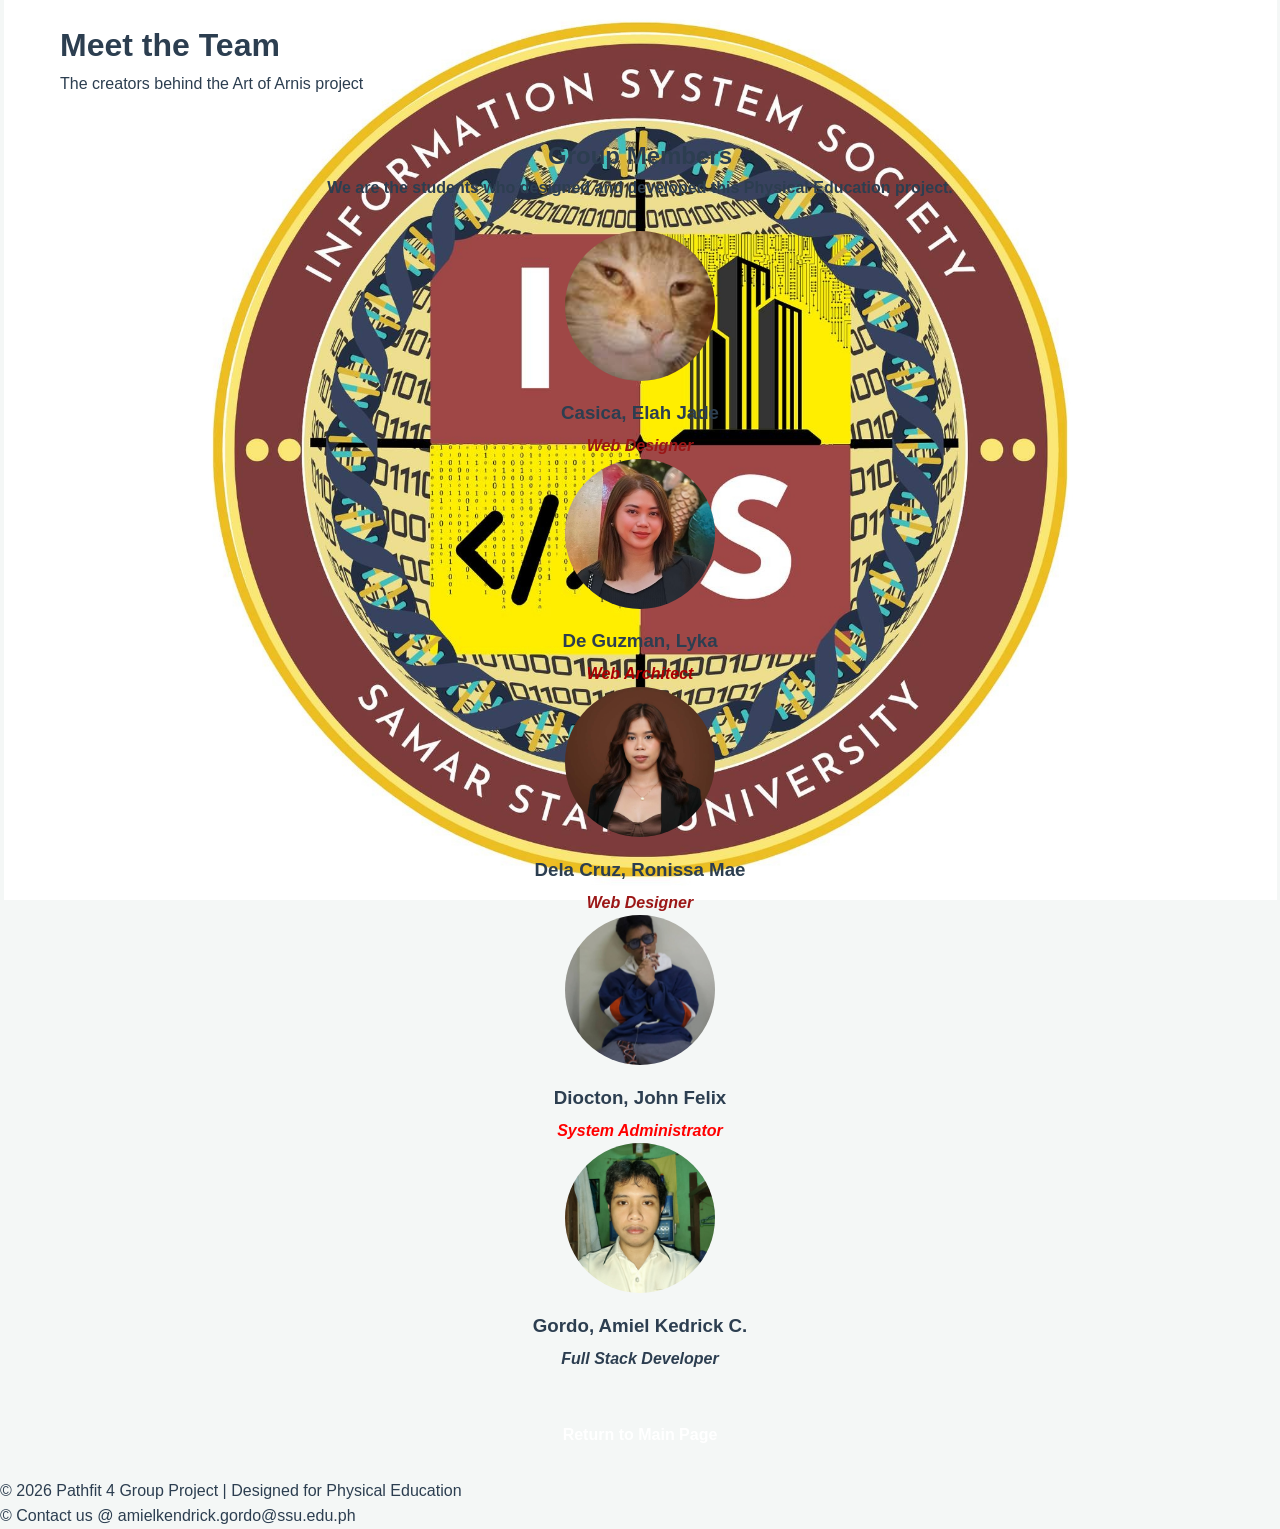
<file: members.html>
<!DOCTYPE html>
<html lang="en">
<head>
    <meta charset="UTF-8">
    <meta name="viewport" content="width=device-width, initial-scale=1.0">
    <title>Meet the Team - Pathfit 4</title>
    <link rel="stylesheet" href="style.css">
    
    <style>
        body {
            background-image: url('Pictures/islogo.jpg');
            background-repeat: no-repeat;
            background-position: center center;
            background-attachment: fixed;
            background-size: contain;
        }
    </style>
</head>
<body>

    <header>
        <div class="container">
            <h1>Meet the Team</h1>
            <p>The creators behind the Art of Arnis project</p>
        </div>
    </header>

    <div class="container">
        <section class="section-box" style="text-align: center;">
            <h2>Group Members</h2>
            <p style="font-weight: bold;">We are the students who designed and developed this Physical Education project.</p>
            
            <div class="slider-container" style="margin-top: 30px; text-align: center;">
                
                <div class="slider-item">
                    <img src="Pictures\Elah.jpg" alt="Photo of Casica, Ellah Jade" style="width: 150px; height: 150px; border-radius: 50%; object-fit: cover; margin-bottom: 10px; border: 3px solid var(--primary-color);">
                    <h3 style="margin-bottom: 5px;">Casica, Elah Jade</h3>
                    <p style="margin-top: 0; font-style: italic; font-weight: bold; color: #9b1616;">Web Designer</p>
                </div>
                
                <div class="slider-item">
                    <img src="Pictures\Lyka.jpg" alt="Photo of De Guzman, Lyka" style="width: 150px; height: 150px; border-radius: 50%; object-fit: cover; margin-bottom: 10px; border: 3px solid var(--primary-color);">
                    <h3 style="margin-bottom: 5px;">De Guzman, Lyka</h3>
                    <p style="margin-top: 0; font-style: italic; font-weight: bold; color: #ad0000;">Web Architect</p>
                </div>
                
                <div class="slider-item">
                    <img src="Pictures\Ronissa.jpg" alt="Photo of Dela Cruz, Ronissa Mae" style="width: 150px; height: 150px; border-radius: 50%; object-fit: cover; margin-bottom: 10px; border: 3px solid var(--primary-color);">
                    <h3 style="margin-bottom: 5px;">Dela Cruz, Ronissa Mae</h3>
                    <p style="margin-top: 0; font-style: italic; font-weight: bold; color: #9b1616;">Web Designer</p>
                </div>
                
                <div class="slider-item">
                    <img src="Pictures\John.jpg" alt="Photo of Diocton, John Felix" style="width: 150px; height: 150px; border-radius: 50%; object-fit: cover; margin-bottom: 10px; border: 3px solid var(--primary-color);">
                    <h3 style="margin-bottom: 5px;">Diocton, John Felix</h3>
                    <p style="margin-top: 0; font-style: italic; font-weight: bold; color: #ff0000;">System Administrator</p>
                </div>
                
                <div class="slider-item">
                    <img src="Pictures\Amiel.jpg" alt="Photo of Gordo, Amiel Kedrick C." style="width: 150px; height: 150px; border-radius: 50%; object-fit: cover; margin-bottom: 10px; border: 3px solid var(--primary-color);">
                    <h3 style="margin-bottom: 5px;">Gordo, Amiel Kedrick C.</h3>
                    <p style="margin-top: 0; font-style: italic; font-weight: bold; color: var(--primary-color);">Full Stack Developer</p>
                </div>
                
            </div>
            
            <br>
            <a href="index.html" class="btn" style="display: inline-block; background-color: var(--primary-color); color: white; padding: 10px 25px; text-decoration: none; border-radius: 5px; font-weight: bold; margin-top: 15px;">Return to Main Page</a>
        </section>
    </div>

    <footer id="footer1">
        <p>&copy; 2026 Pathfit 4 Group Project | Designed for Physical Education</p>
        <p>&copy; Contact us @ amielkendrick.gordo@ssu.edu.ph</p>
    </footer>

</body>
</html>
</file>
<file: style.css>
:root {
    /* Geometric Font */
    --font-main: 'Poppins', sans-serif;

    /* Light Mode Variables */
    --bg-color: #f4f7f6;
    --text-color: #2c3e50;
    --clay-bg: #e0e5ec;
    --clay-shadow-outer: rgba(163, 177, 198, 0.6);
    --clay-shadow-inner-light: rgba(255, 255, 255, 0.7);
    --clay-shadow-inner-dark: rgba(163, 177, 198, 0.5);

    /* Candy Colors */
    --cyan-accent: #a3e4d7;
    --pink-accent: #f5b7b1;
    --green-accent: #abebc6;
    
    --neon-cyan: #00f0ff;
    --neon-pink: #ff007f;
    --neon-green: #39ff14;
}

.dark-mode {
    --bg-color: #1a1a2e;
    --text-color: #e0e5ec;
    --clay-bg: #22223b;
    --clay-shadow-outer: rgba(0, 0, 0, 0.8);
    --clay-shadow-inner-light: rgba(255, 255, 255, 0.05);
    --clay-shadow-inner-dark: rgba(0, 0, 0, 0.4);

    --cyan-accent: #117864;
    --pink-accent: #943126;
    --green-accent: #1e8449;
}

* {
    box-sizing: border-box;
    margin: 0;
    padding: 0;
}

body {
    font-family: var(--font-main);
    background-color: var(--bg-color);
    color: var(--text-color);
    transition: background-color 0.3s, color 0.3s;
    line-height: 1.6;
}

/* Logo and Title Alignment */
.header-title-group {
    display: flex;
    align-items: center;
    gap: 15px; /* Adds space between the logo and the text */
}

/* Circular Logo Styling */
.site-logo {
    width: 110px;
    height: 110px;
    border-radius: 50%; /* Makes the image a perfect circle */
    object-fit: cover;
    /* Adds a subtle Claymorphism shadow to the logo */
    box-shadow: 
        4px 4px 8px var(--clay-shadow-outer),
        -4px -4px 8px rgba(255, 255, 255, 0.1);
    border: 3px solid var(--clay-bg); /* Optional neat border */
}
/* Claymorphism Base */
.clay-card, .clay-header, .clay-modal, .clay-btn, .clay-dropdown {
    background: var(--clay-bg);
    border-radius: 24px;
    box-shadow: 
        10px 10px 20px var(--clay-shadow-outer),
        -10px -10px 20px rgba(255, 255, 255, 0.1),
        inset 6px 6px 12px var(--clay-shadow-inner-light),
        inset -6px -6px 12px var(--clay-shadow-inner-dark);
    padding: 30px;
    margin-bottom: 20px;
    transition: all 0.3s ease;
}

/* Color Accents */
.accent-cyan { background: var(--cyan-accent); }
.accent-pink { background: var(--pink-accent); }
.accent-green { background: var(--green-accent); }

/* Layout Elements */
header.clay-header {
    display: flex;
    justify-content: space-between;
    align-items: center;
    margin: 20px;
    padding: 20px 40px;
}

.kebab-menu-container { position: relative; }
.kebab-btn {
    background: none;
    border: none;
    font-size: 30px;
    cursor: pointer;
    color: var(--text-color);
    padding: 0 10px;
}

.clay-dropdown {
    position: absolute;
    right: 0;
    top: 50px;
    width: 250px;
    display: flex;
    flex-direction: column;
    gap: 10px;
    z-index: 100;
}

.clay-dropdown button {
    background: transparent;
    border: none;
    padding: 10px;
    text-align: left;
    font-family: var(--font-main);
    color: var(--text-color);
    cursor: pointer;
    border-radius: 12px;
    transition: background 0.2s;
}

.clay-dropdown button:hover {
    background: rgba(255, 255, 255, 0.2);
    color: var(--neon-cyan);
}

.container {
    max-width: 1200px;
    margin: 0 auto;
    padding: 20px;
}

.basics-grid {
    display: grid;
    grid-template-columns: repeat(auto-fit, minmax(250px, 1fr));
    gap: 20px;
}

.clay-img {
    width: 100%;
    border-radius: 16px;
    margin: 15px 0;
    box-shadow: 4px 4px 8px var(--clay-shadow-outer);
}

/* 12 Strikes Section */
.strikes-grid {
    display: grid;
    grid-template-columns: repeat(auto-fit, minmax(150px, 1fr));
    gap: 15px;
    margin-top: 20px;
}

.clay-btn {
    border: none;
    color: var(--text-color);
    font-weight: 600;
    cursor: pointer;
    text-align: center;
}

.clay-btn:hover {
    transform: translateY(-2px);
    color: var(--neon-pink);
}

/* Video Container */
.video-container {
    position: relative;
    padding-bottom: 56.25%;
    height: 0;
    overflow: hidden;
}
.video-container iframe {
    position: absolute;
    top: 0;
    left: 0;
    width: 100%;
    height: 100%;
    border-radius: 16px;
}

/* Modals */
.modal-overlay {
    position: fixed;
    top: 0; left: 0; right: 0; bottom: 0;
    background: rgba(0, 0, 0, 0.6);
    display: flex;
    justify-content: center;
    align-items: center;
    z-index: 1000;
}

.clay-modal {
    width: 90%;
    max-width: 500px;
    position: relative;
    text-align: center;
}

.close-btn {
    position: absolute;
    top: 15px; right: 20px;
    font-size: 24px;
    cursor: pointer;
    font-weight: bold;
}

.hidden { display: none !important; }

/* Slider */
.slider-img {
    width: 150px;
    height: 150px;
    object-fit: cover;
    border-radius: 50%;
    margin: 0 auto 15px auto;
}

/* Make popup images smaller and centered */
#info-img {
    max-width: 150px; /* Change this number to make it bigger or smaller */
    height: auto;
    margin: 15px auto; /* This keeps the image perfectly centered */
    display: block;
}

/* Footer Styling */
.site-footer {
    text-align: center;
    padding: 30px 20px;
    margin-top: 40px;
    font-size: 0.9rem;
    font-weight: 600;
    color: var(--text-color);
    opacity: 0.7; /* Makes the text slightly faded so it's not too distracting */
}
</file>
